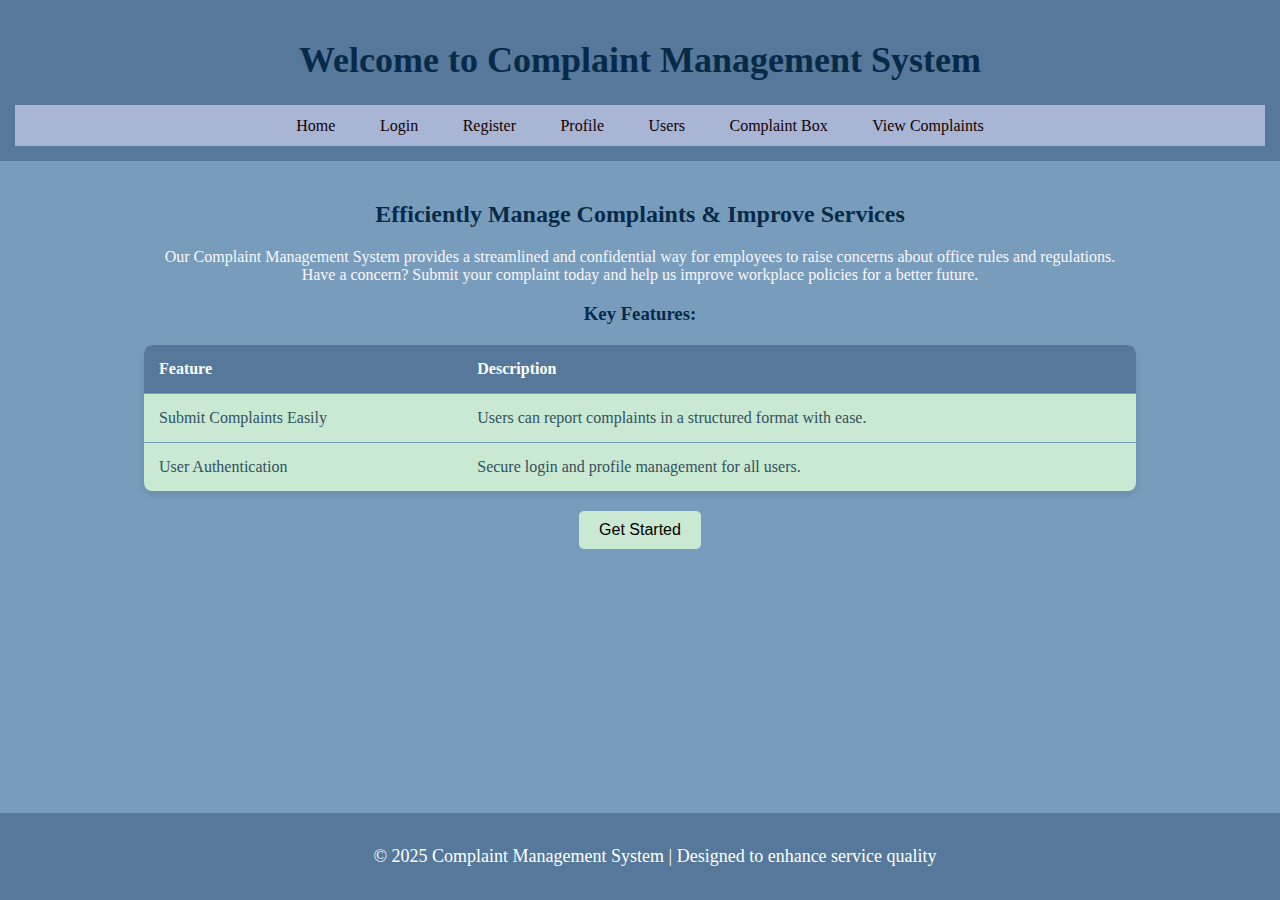
<file: index.html>
<!DOCTYPE html>
<html lang="en">
<head>
    <meta charset="UTF-8">
    <meta name="viewport" content="width=device-width, initial-scale=1.0">
    <title>Home - Complaint Management System</title>
    <link rel="stylesheet" href="css/style.css">
    <style>
        /* Footer always at the bottom */
        html, body {
            height: 100%;
            margin: 0;
            padding: 0;
            display: flex;
            flex-direction: column;
        }
        main {
            flex: 1;
            padding: 20px;
            text-align: center;
            font-size: medium;
        }
        footer {
            background-color: #56789A;
            color: white;
            text-align: center;
            padding: 15px;
            position: relative;
            bottom: 0;
            width: 100%;
        }

        /* Key Features Table */
        table {
            width: 80%;
            margin: 20px auto;
            border-collapse: collapse;
            background-color: #C9E9D2; /* Light green for matching the button */
            border-radius: 8px;
            overflow: hidden;
            box-shadow: 0px 4px 6px rgba(0, 0, 0, 0.1);
        }

        table th, table td {
            padding: 15px;
            text-align: left;
            border-bottom: 1px solid #789DBC; /* Matches the background */
        }

        table th {
            background-color: #56789A; /* Darker blue for table header */
            color: white;
        }

        table tr:last-child td {
            border-bottom: none;
        }

        table td {
            color: #34515E; /* Dark text for better readability */
        }
    </style>
</head>
<body>

    <header>
        <h1>Welcome to Complaint Management System</h1>
        <nav>
            <a href="index.html">Home</a>
            <a href="login.html">Login</a>
            <a href="register.html">Register</a>
            <a href="./php/profile.php">Profile</a>
            <a href="php/users.php">Users</a>
            <a href="php/complaint_box.php">Complaint Box</a>
            <a href="php/view_complaints.php">View Complaints</a>


        </nav>
    </header>

    <main>
        <h2>Efficiently Manage Complaints & Improve Services</h2>
        <p>
            Our Complaint Management System provides a streamlined and confidential way for employees to raise concerns about office rules and regulations. <br>
            Have a concern? Submit your complaint today and help us improve workplace policies for a better future.

        <h3>Key Features:</h3>
        <table>
            <thead>
                <tr>
                    <th>Feature</th>
                    <th>Description</th>
                </tr>
            </thead>
            <tbody>
                <tr>
                    <td>Submit Complaints Easily</td>
                    <td>Users can report complaints in a structured format with ease.</td>
                </tr>
                
                <tr>
                    <td>User Authentication</td>
                    <td>Secure login and profile management for all users.</td>
                </tr>
                
            </tbody>
        </table>

        

        <a href="register.html">
            <button style="padding: 10px 20px; font-size: 16px; background-color: #C9E9D2; border: none; cursor: pointer;">
                Get Started
            </button>
        </a>
    </main>

    <footer>
        <p>&copy; 2025 Complaint Management System | Designed to enhance service quality</p>
    </footer>

</body>
</html>
</file>
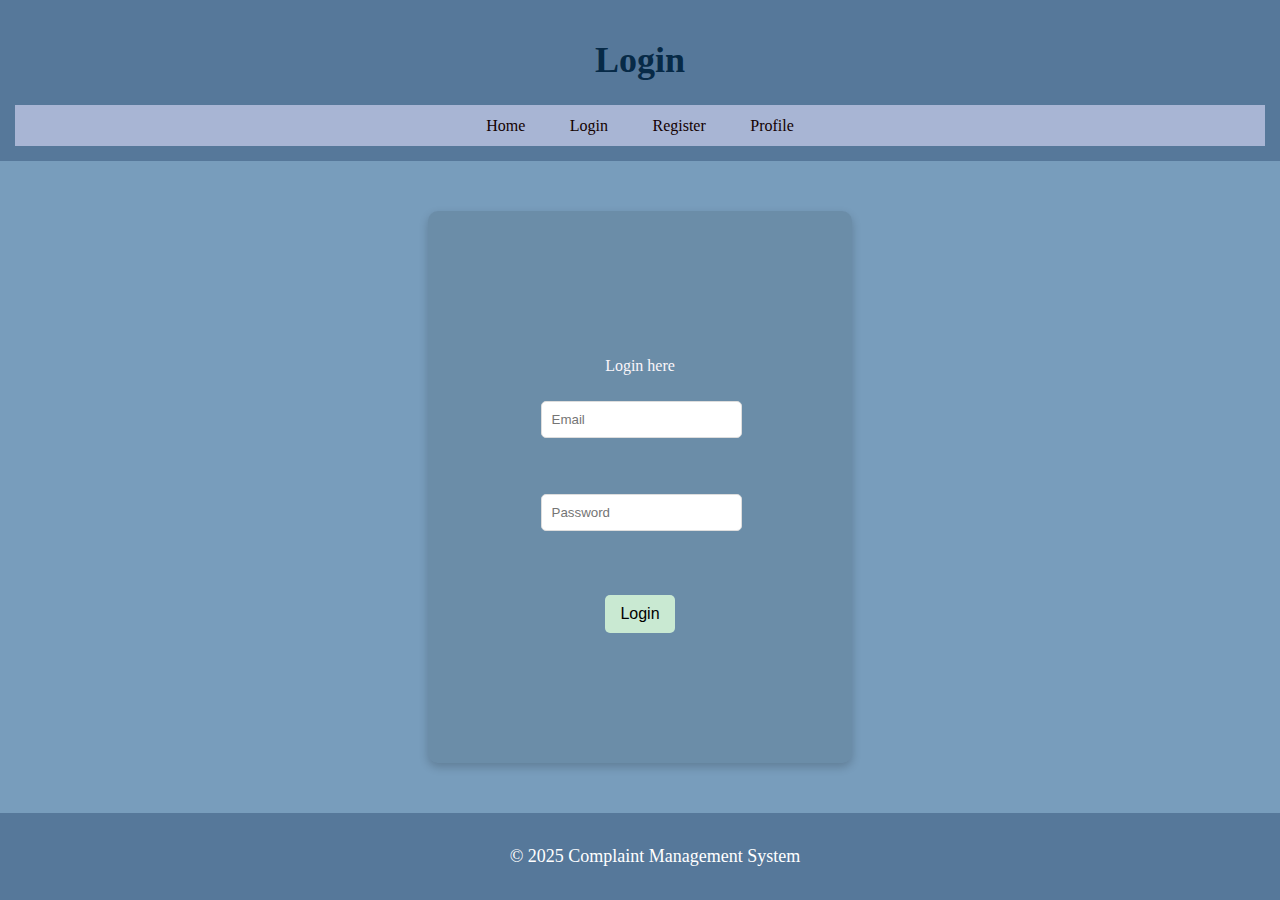
<file: login.html>
<!DOCTYPE html>
<html lang="en">
<head>
    <meta charset="UTF-8">
    <meta name="viewport" content="width=device-width, initial-scale=1.0">
    <title>Login</title>
    <link rel="stylesheet" href="css/style.css">
</head>
<style>
    html, body {
            height: 100%;
            margin: 0;
            padding: 0;
            display: flex;
            flex-direction: column;
        }
        main {
            flex: 1;
            padding: 20px;
            text-align: center;
        }
        footer {
            background-color: #56789A;
            color: white;
            text-align: center;
            padding: 15px;
            position: relative;
            bottom: 0;
            width: 100%;
        }
</style>
<body>
    <header>
        <h1>Login</h1>
        <nav>
            <a href="index.html">Home</a>
            <a href="login.html">Login</a>
            <a href="register.html">Register</a>
            <a href="profile.php">Profile</a>
        </nav>
    </header>

    <main class="container">
        <form action="php/login.php" method="POST">
            <p>Login here</p> 
            <input type="email" name="email" placeholder="Email" required>
            <br>
            <br>
            <br>
            <input type="password" name="password" placeholder="Password" required>
            
            <br>
            <br>
            <br>
            <br>
            
            <input type="submit" value="Login">
        </form>
    </main>

    <footer>
        <p>&copy; 2025 Complaint Management System</p>
    </footer>
</body>
</html>
</file>
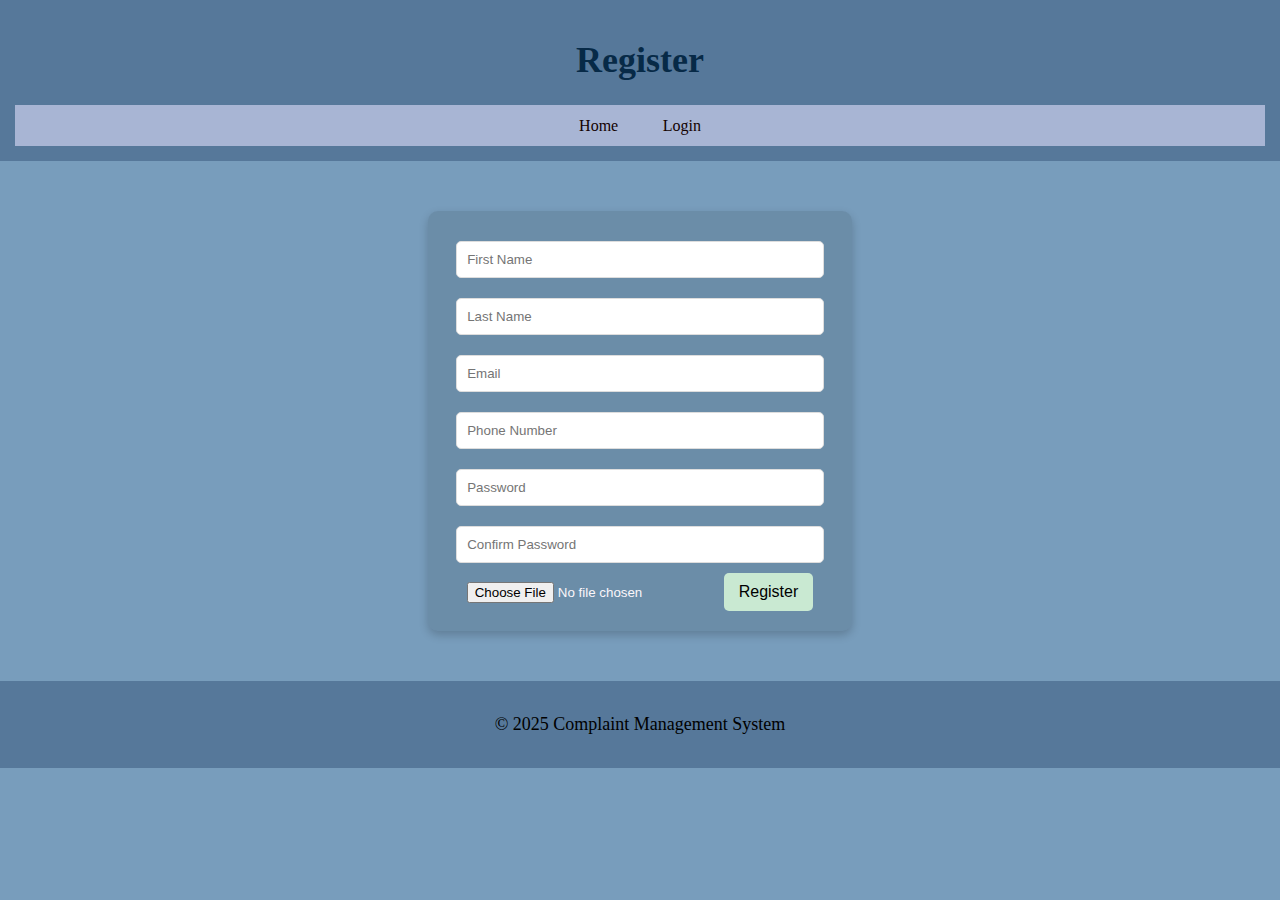
<file: register.html>
<!DOCTYPE html>
<html lang="en">
<head>
    <meta charset="UTF-8">
    <meta name="viewport" content="width=device-width, initial-scale=1.0">
    <title>Register</title>
    <link rel="stylesheet" href="css/style.css">
</head>
<body>
    <header>
        <h1>Register</h1>
        <nav>
            <a href="index.html">Home</a>
            <a href="login.html">Login</a>
        </nav>
    </header>

    <main class="container">
        <form action="php/register.php" method="POST" enctype="multipart/form-data">
            <input type="text" name="first_name" placeholder="First Name" required>
            <input type="text" name="last_name" placeholder="Last Name" required>
            <input type="email" name="email" placeholder="Email" required>
            <input type="tel" name="phone" placeholder="Phone Number">
            <input type="password" name="password" placeholder="Password" required>
            <input type="password" name="confirm_password" placeholder="Confirm Password" required>
            <input type="file" name="profile_photo">
            <input type="submit" value="Register">
        </form>
    </main>

    <footer>
        <p>&copy; 2025 Complaint Management System</p>
    </footer>
</body>
</html>
</file>
<file: css/style.css>
/* General Styles */
body {
    font-family: Merriweather;
    background-color: #789DBC; /* Background color for all pages */
    margin: 0;
    padding: 0;
    color: #faf6fa;
}

h3, h2, h1 {
    color: rgb(7, 42, 71);
}



/* Header and Footer Styling */
header{
    background-color: #56789A;
    padding: 15px;
    text-align: center;
    font-size: 18px;
}

 footer {
    background-color: #56789A;
    padding: 15px;
    text-align: center;
    font-size: 18px;
    color: black;
}

/* Navigation Bar */
nav {
    
    background-color: #a8b5d4;
    padding: 10px;
    text-align: center;
    color: black;
    
    
}

nav a {
    color: #130101;
    text-decoration: none;
    padding: 10px 20px;
    font-size: 16px;
}

nav a:hover {
    background-color: #C9E9D2; /* Button color used for hover effect */
    color: #000;
}

/* Form Container */
.container {
    width: 30%;
   
    margin: 50px auto;
    background-color: rgba(0, 0, 0, 0.1);
    padding: 20px;
    border-radius: 10px;
    text-align: center;
    display: flex;
    flex-direction: column; /* Stack elements vertically */
    align-items: center;    /* Center-align elements */
    justify-content: center;
    box-shadow: 0px 4px 10px rgba(0, 0, 0, 0.2); /* Add shadow for better appearance */
}

/* Form Fields */
input[type="text"], input[type="email"], input[type="password"], input[type="tel"] {
    width: 90%;
    padding: 10px;
    margin: 10px 0;
    border: 1px solid #ddd;
    border-radius: 5px;
    
    
}

/* Buttons */
button, input[type="submit"] {
    background-color: #C9E9D2; /* Button color */
    color: #000;
    border: none;
    padding: 10px 15px;
    font-size: 16px;
    cursor: pointer;
    border-radius: 5px;
}

button:hover, input[type="submit"]:hover {
    background-color: #B5D7BF;
}



/* Profile Photo Styling */
.profile-photo {
    width: 100px;
    height: 100px;
    border-radius: 50%;
    margin: 10px auto;
    display: block;
    border: 2px solid #fff;
}
</file>
